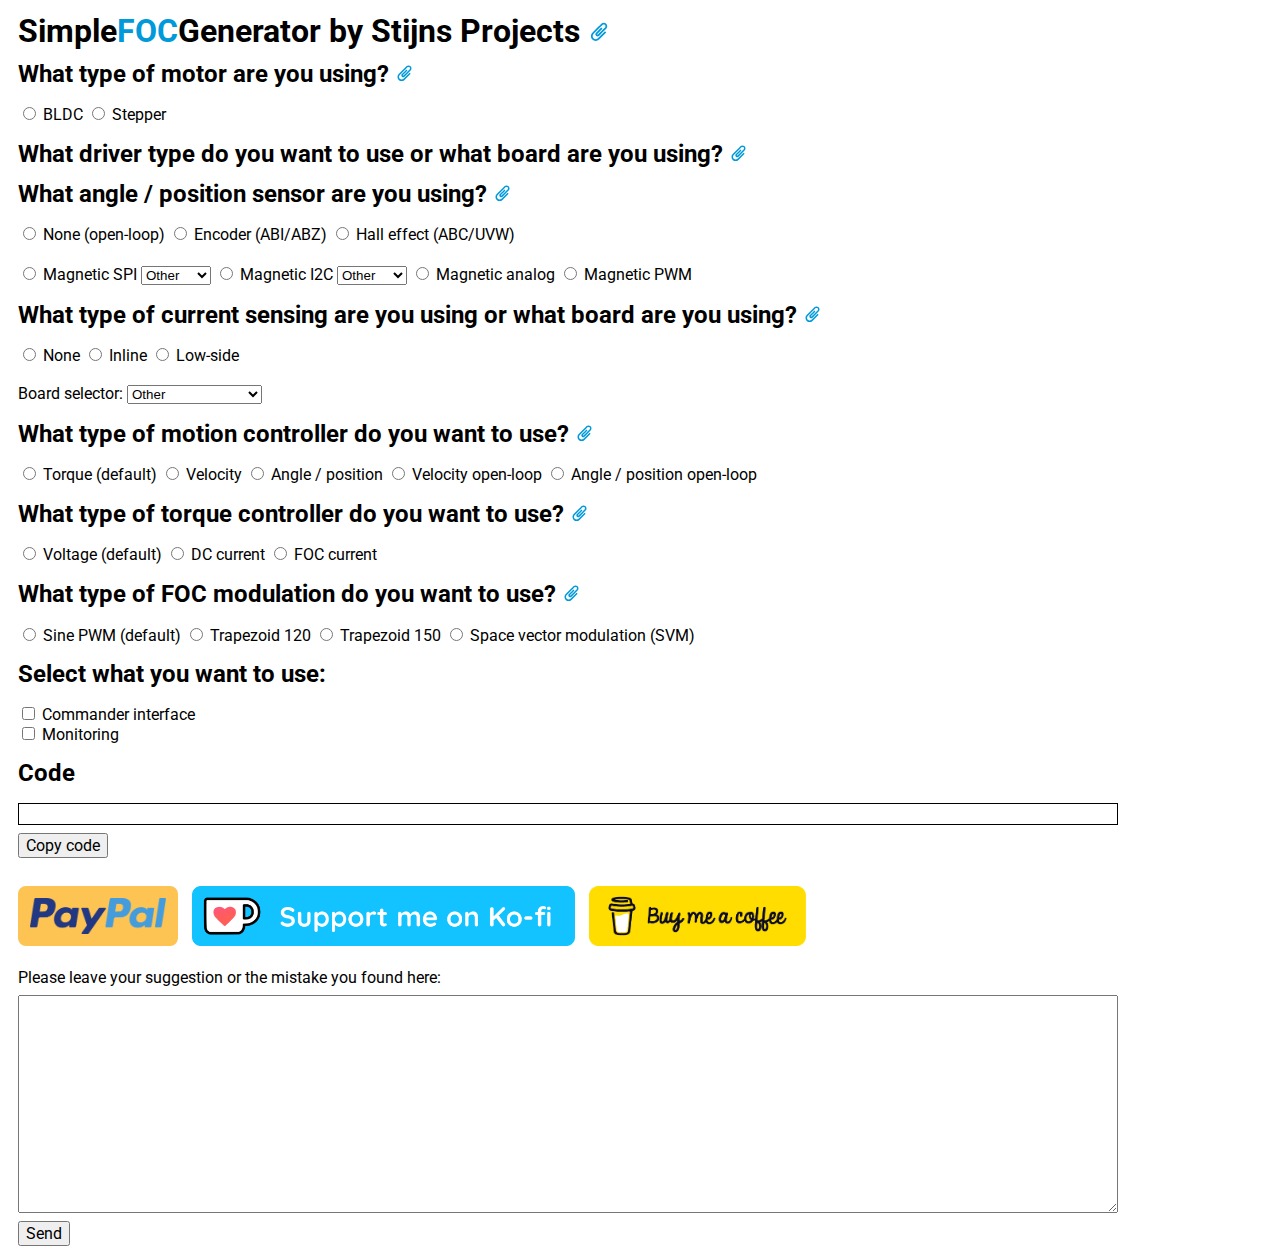
<file: index.html>
<!DOCTYPE html>
<html lang="en" class="left">
    <head>
        <meta name="google-site-verification" content="lFm5jOPvJV0CgWJwo2wZQu4RC_RhnDHLpehvc-tfCY8" />
        <meta charset="utf-8">
        <meta name="viewport" content="width=device-width, initial-scale=1">
        <link href="http://fonts.googleapis.com/css?family=Roboto" rel="stylesheet" type="text/css">
        <link href="style.css" rel="stylesheet">
        <script src="scripts.js"></script>
        <title> SimpleFOCGenerator </title>
        <!-- favicon -->
        <link rel="apple-touch-icon" sizes="180x180" href="apple-touch-icon.png">
        <link rel="icon" type="image/png" sizes="32x32" href="favicon-32x32.png">
        <link rel="icon" type="image/png" sizes="16x16" href="favicon-16x16.png">
        <link rel="manifest" href="site.webmanifest">
        <link rel="mask-icon" href="safari-pinned-tab.svg" color="#44a8fa">
        <meta name="msapplication-TileColor" content="#da532c">
        <meta name="theme-color" content="#ffffff">
    </head>

    <body>
        <div class="main">
            <h1> <a href="https://github.com/stijnsprojects/simplefocgenerator" target="_blank" rel="noopener noreferrer">Simple<span class="foc">FOC</span>Generator</a> by <a href="https://www.youtube.com/c/StijnsProjects"  target="_blank" rel="noopener noreferrer"> Stijns Projects <img src="paperclip.svg" alt="link" style="height: 21px;"></a></h1>
            
            <!-- motor selection -->
            <h2><a href="https://docs.simplefoc.com/motors_config" target="_blank" rel="noopener noreferrer"> What type of motor are you using? <img src="paperclip.svg" alt="link" class="paperclip"></a></h2>
            <div>
                <!-- buttons -->
                <div class="buttons">
                    <input type="radio" id="bldc" name="motor" onclick="motorcheck();">
                    <label for="bldc" title="Brushless DC motor"> BLDC </label>
                    <input type="radio" id="stepper" name="motor" onclick="motorcheck();">
                    <label for="stepper"> Stepper </label>
                </div>
                <!-- settings -->
                <div class="settings">
                    <div class="startup showonbldc showonstepper">
                        <br>
                        <label for="polepairs"> Pole pairs: </label>
                        <input type="text" id="polepairs" onchange="changevar(event);">
                        <label for="phaseresistance"> (Phase resistance): </label>
                        <input type="text" id="phaseresistance" onchange="changevarwithcomma(event);">
                        <label for="kvrating"> (K<sub>v</sub> rating): </label>
                        <input type="text" id="kvrating" onchange="changevarwithcomma(event);">
                    </div>
                    <div class="startup showonbldc showonstepper">
                        <br><br>
                        <label for="voltagelimit"> (Voltage limit): </label>
                        <input type="text" id="voltagelimit" onchange="changevar(event);" oninput="voltagelimitempty();">
                        <label for="velocitylimit"> (Velocity limit [rad/s] (default 20)): </label>
                        <input type="text" id="velocitylimit" onchange="changevar(event);" oninput="velocitylimitempty();">
                    </div>
                    <div class="startup showoncurrentsense">
                        <label for="currentlimit"> (Current limit (default 2A)): </label>
                        <input type="text" id="currentlimit" onchange="changevar(event);" oninput="currentlimitempty();">
                    </div>
                </div>
            </div>

            <!-- driver -->
            <h2><a href="https://docs.simplefoc.com/drivers_config" target="_blank" rel="noopener noreferrer"> What driver type do you want to use or what board are you using? <img src="paperclip.svg" alt="link" class="paperclip"></a></h2>
            <div>
                <!-- buttons -->
                <div class="buttons">
                    <div class="showonotherdriverboard">
                        <div class="startup showonbldc hideonstepper">
                            <input type="radio" id="3pwm" name="driver" onclick="drivercheck();">
                            <label for="3pwm"> BLDC Driver 3 PWM </label>
                            <input type="radio" id="6pwm" name="driver" onclick="drivercheck();">
                            <label for="6pwm"> BLDC Driver 6 PWM </label>
                            <br><br>
                        </div>
            
                        <div class="startup showonstepper hideonbldc">
                            <input type="radio" id="2pwm4" name="driver" onclick="drivercheck();">
                            <label for="2pwm4"> Stepper Driver 2 PWM 4 DIR (1 PWM and 2 DIR per phase) </label>
                            <input type="radio" id="2pwm2" name="driver" onclick="drivercheck();">
                            <label for="2pwm2"> Stepper Driver 2 PWM 2 DIR (1 PWM and 1 DIR per phase) </label>
                            <input type="radio" id="4pwm" name="driver" onclick="drivercheck();">
                            <label for="4pwm"> Stepper Driver 4 PWM </label>
                            <br><br>
                        </div>
                    </div>
                    
                    <div class="startup showonbldc showonstepper">
                        <label> Board selector: </label>
                        <select id="boardselector" onchange="drivercheck();">
                            <option value="other"> Other </option>
                            <option value="simplefocshield" class="showonbldc hideonstepper"> SimpleFOCSchield </option>
                            <option value="simplefocmini" class="showonbldc hideonstepper"> SimpleFOCMini </option>
                            <option value="bg431besc1" class="showonbldc hideonstepper"> B-G431B-ESC1 </option>
                            <option value="l298n" class="hideonbldc showonstepper"> L298N </option>
                        </select>
                    </div>
                </div>
                
            
                <!-- settings -->
                <div class="settings">
                    <div class="startup showon3pwm showonsimplefocshield showonsimplefocmini">
                        <br>
                        <div class="space">
                            <label for="pwma"> PWM pin phase A: </label>
                            <input type="text" id="pwma" onchange="changevar(event);">
                            <label for="pwmb"> PWM pin phase B: </label>
                            <input type="text" id="pwmb" onchange="changevarwithcomma(event);">
                            <label for="pwmc"> PWM pin phase C: </label>
                            <input type="text" id="pwmc" onchange="changevarwithcomma(event);">
                        </div>
                        <label for="enable3pwm"> (Enable pin): </label>
                        <input type="text" id="enable3pwm" onchange="changevarwithcomma(event);">
                        <br><br>
                        <img src="img3pwm.png" alt="3pwm" style="height: 250px">
                    </div>
        
                    <div class="startup showon6pwm">
                        <br>
                        <div class="space">
                            <label for="pwmah"> PWM high pin phase A: </label>
                            <input type="text" id="pwmah" onchange="changevar(event);">
                            <label for="pwmbh"> PWM high pin phase B: </label>
                            <input type="text" id="pwmbh" onchange="changevarwithcomma(event);">
                            <label for="pwmch"> PWM high pin phase C: </label>
                            <input type="text" id="pwmch" onchange="changevarwithcomma(event);">
                        </div>
                        <div class="space">
                            <label for="pwmal"> PWM low pin phase A: </label>
                            <input type="text" id="pwmal" onchange="changevarwithcomma(event);">
                            <label for="pwmbl"> PWM low pin phase B: </label>
                            <input type="text" id="pwmbl" onchange="changevarwithcomma(event);">
                            <label for="pwmcl"> PWM low pin phase C: </label>
                            <input type="text" id="pwmcl" onchange="changevarwithcomma(event);">
                        </div>
                        <div>
                            <label for="enable6pwm"> (Enable pin): </label>
                            <input type="text" id="enable6pwm" onchange="changevarwithcomma(event);">
                        </div>
                        <br><br>
                        <img src="img6pwm.png" alt="6pwm" style="height: 250px">
                    </div>
        
                    <div class="startup showon2pwm4">
                        <br>
                        <div class="space">
                            <label for="pwm1"> PWM 1: </label>
                            <input type="text" id="pwm1" onchange="changevar(event);">
                            <label for="phase1a"> DIR phase 1 A: </label>
                            <input type="text" id="phase1a" onchange="changevarwithcomma(event);">
                            <label for="phase1b"> DIR phase 1 B: </label>
                            <input type="text" id="phase1b" onchange="changevarwithcomma(event);">
                        </div>
                        <div class="space">
                            <label for="pwm2"> PWM 2: </label>
                            <input type="text" id="pwm2" onchange="changevarwithcomma(event);">
                            <label for="phase2a"> DIR phase 2 A: </label>
                            <input type="text" id="phase2a" onchange="changevarwithcomma(event);">
                            <label for="phase2b"> DIR phase 2 B: </label>
                            <input type="text" id="phase2b" onchange="changevarwithcomma(event);">
                        </div>
                        <div>
                            <label for="enable2pwm41"> (Enable pin 1): </label>
                            <input type="text" id="enable2pwm41" onchange="changevarwithcomma(event);">
                            <label for="enable2pwm42"> (Enable pin 2): </label>
                            <input type="text" id="enable2pwm42" onchange="changevarwithcomma(event);">
                        </div>
                        <br><br>
                        <img src="img2pwm4.png" alt="2pwm4" style="height: 300px">
                    </div>
        
                    <div class="startup showon2pwm2">
                        <br>
                        <div class="space">
                            <label for="pwmphase1"> PWM pin phase 1: </label>
                            <input type="text" id="pwmphase1" onchange="changevar(event);">
                            <label for="dirphase1"> DIR pin phase 1: </label>
                            <input type="text" id="dirphase1" onchange="changevarwithcomma(event);">
                        </div>
                        <div class="space">
                            <label for="pwmphase2"> PWM pin phase 2: </label>
                            <input type="text" id="pwmphase2" onchange="changevarwithcomma(event);">
                            <label for="dirphase2"> DIR pin phase 2: </label>
                            <input type="text" id="dirphase2" onchange="changevarwithcomma(event);">
                        </div>
                        <div class="space">
                            <label for="enable2pwm21"> (Enable pin 1): </label>
                            <input type="text" id="enable2pwm21" onchange="changevarwithcomma(event);">
                            <label for="enable2pwm22"> (Enable pin 2): </label>
                            <input type="text" id="enable2pwm22" onchange="changevarwithcomma(event);">
                        </div>
                        <br><br>
                        <img src="img2pwm2.png" alt="2pwm2" style="height: 300px">
                    </div>
        
                    <div class="startup showon4pwm showonl298n">
                        <br>
                        <div class="space">
                            <label for="pwm1a"> PWM pin phase 1 A: </label>
                            <input type="text" id="pwm1a" onchange="changevar(event);">
                            <label for="pwm1b"> PWM pin phase 1 B: </label>
                            <input type="text" id="pwm1b" onchange="changevarwithcomma(event);">
                        </div>
                        <div class="space">
                            <label for="pwm2a"> PWM pin phase 2 A: </label>
                            <input type="text" id="pwm2a" onchange="changevarwithcomma(event);">
                            <label for="pwm2b"> PWM pin phase 2 B: </label>
                            <input type="text" id="pwm2b" onchange="changevarwithcomma(event);">
                        </div>
                        <div class="space">
                            <label for="enable4pwm1"> (Enable pin 1): </label>
                            <input type="text" id="enable4pwm1" onchange="changevarwithcomma(event);">
                            <label for="enable4pwm2"> (Enable pin 2): </label>
                            <input type="text" id="enable4pwm2" onchange="changevarwithcomma(event);">
                        </div>
                        <br><br>
                        <img src="img4pwm.png" alt="4pwm" style="height: 250px">
                    </div>

                    <div class="startup showonbldc showonstepper">
                        <br>
                        <label for="psuvoltage"> (Power supply voltage (default 12V)): </label>
                        <input type="text" id="psuvoltage" onchange="changevar(event);" oninput="psuvoltageempty()">
                        <label for="drivervoltagelimit"> (Voltage limit): </label>
                        <input type="text" id="drivervoltagelimit" onchange="changevar(event);" oninput="drivervoltagelimitempty()">
                    </div>
                </div>
            </div>

            <!-- angle / position sensor -->
            <h2><a href="https://docs.simplefoc.com/sensors" target="_blank" rel="noopener noreferrer"> What angle / position sensor are you using? <img src="paperclip.svg" alt="link" class="paperclip"></a></h2>
            <div>
                <!-- buttons -->
                <div class="buttons">
                    <input type="radio" id="nones" name="sensor" onclick="sensorcheck();" oninput="clearindex();">
                    <label for="nones"> None (open-loop) </label>
                    <input type="radio" id="encoder" name="sensor" onclick="sensorcheck();">
                    <label for="encoder"> Encoder (ABI/ABZ) </label>
                    <input type="radio" id="halleffect" name="sensor" onclick="sensorcheck();">
                    <label for="halleffect"> Hall effect (ABC/UVW) </label>
                    <br><br>
                    <input type="radio" id="spi" name="sensor" onclick="sensorcheck();">
                    <label for="spi"> Magnetic SPI </label>
                    <select id="spiselector" name="sensor" onclick="sensorcheck();">
                        <option value="other"> Other </option>
                        <option value="as5147"> AS5147 </option>
                        <option value="ma730"> MA730 </option>
                    </select>
                    <input type="radio" id="i2c" name="sensor" onclick="sensorcheck();">
                    <label for="i2c"> Magnetic I2C </label>
                    <select id="i2cselector" onclick="sensorcheck();">
                        <option value="other"> Other </option>
                        <option value="as5600"> AS5600 </option>
                        <option value="as5048"> AS5048 </option>
                    </select>
                    <input type="radio" id="analog" name="sensor" onclick="sensorcheck();">
                    <label for="analog"> Magnetic analog </label>
                    <input type="radio" id="pwm" name="sensor" onclick="sensorcheck();">
                    <label for="pwm"> Magnetic PWM </label>
                    <div class="startup showonpwm">
                        <br><br>
                        <input type="radio" id="blocking" name="pwmtype" checked="checked" onclick="sensorcheck();">
                        <label for="blocking"> Blocking </label>
                        <input type="radio" id="interrupting" name="pwmtype" onclick="sensorcheck();">
                        <label for="interrupting"> Interrupting </label>
                    </div>
                </div>

                <!-- settings -->
                <div class="settings">
                    <div class="startup showonencoder">
                        <br>
                        <div class="space">
                            <label for="a"> Channel A pin: </label>
                            <input type="text" id="a" onchange="changevar(event);">
                            <label for="b"> Channel B pin: </label>
                            <input type="text" id="b" onchange="changevarwithcomma(event);">
                            <label for="i"> (Index pin): </label>
                            <input type="text" id="i" onchange="changevarwithcomma(event);" oninput="indexempty();">
                        </div>
                        <div class="space">
                            <label for="ppr"> Pulses per revolution (<math>ppr = cpr / 4</math>): </label>
                            <input type="text" id="ppr" onchange="changevarwithcomma(event);">
                        </div>
                    </div>

                    <div class="startup showonhalleffect">
                        <br>
                        <div class="space">
                            <label for="halla"> Hall A pin: </label>
                            <input type="text" id="halla" onchange="changevar(event);">
                            <label for="hallb"> Hall B pin: </label>
                            <input type="text" id="hallb" onchange="changevarwithcomma(event);">
                            <label for="hallc"> Hall C pin: </label>
                            <input type="text" id="hallc" onchange="changevarwithcomma(event);">
                        </div>
                        <div class="space">
                            <label for="hallpolepairs"> Pole pairs: </label>
                            <input type="text" id="hallpolepairs" onchange="changevarwithcomma(event);">
                        </div>
                    </div>

                    <div class="startup showonspi">
                        <br>
                        <div class="space">
                            <label for="cs"> Chip select pin: </label>
                            <input type="text" id="cs" onchange="changevar(event);">
                            <label for="resspi"> Resolution: </label>
                            <input type="text" id="resspi" onchange="changevarwithcomma(event);">
                            <label for="spireg"> (Angle / position register (default 0x3FFF)): </label>
                            <input type="text" id="spireg" onchange="changevarwithcomma(event);">
                        </div>
                    </div>

                    <div class="startup showonas5147">
                        <br>
                        <div class="spaceas5147">
                            <label for="csas5147"> Chip select pin: </label>
                            <input type="text" id="csas5147" onchange="changevar(event);">
                        </div>
                    </div>

                    <div class="startup showonma730">
                        <br>
                        <div class="space">
                            <label for="csma730"> Chip select pin: </label>
                            <input type="text" id="csma730" onchange="changevar(event);">
                        </div>
                    </div>

                    <div class="startup showoni2c">
                        <br>
                        <div class="space">
                            <label for="adress"> I2C adress: </label>
                            <input type="text" id="adress" onchange="changevar(event);">
                            <label for="resi2c"> Resolution </label>
                            <input type="text" id="resi2c" onchange="changevarwithcomma(event);">
                        </div>
                        <div class="space">
                            <label for="i2creg"> Angle register: </label>
                            <input type="text" id="i2creg" onchange="changevarwithcomma(event);">
                            <label for="msbreg"> Number of used msb register bits: </label>
                            <input type="text" id="msbreg" onchange="changevarwithcomma(event);">
                        </div>
                    </div>

                    <div class="startup showonanalog">
                        <br>
                        <div class="space">
                            <label for="analogpin"> Analog pin: </label>
                            <input type="text" id="analogpin" onchange="changevar(event);">
                            <label for="min"> Minimum: </label>
                            <input type="text" id="min" onchange="changevarwithcomma(event);">
                            <label for="max"> Maximum: </label>
                            <input type="text" id="max" onchange="changevarwithcomma(event);">
                        </div>
                    </div>

                    <div class="startup showonpwm">
                        <br>
                        <div class="space">
                            <label for="pwmpin"> PWM pin: </label>
                            <input type="text" id="pwmpin" onchange="changevar(event);">
                            <label for="tmin"> Minimum time [µs]: </label>
                            <input type="text" id="tmin" onchange="changevarwithcomma(event);">
                            <label for="tmax"> Maximum time [µs]: </label>
                            <input type="text" id="tmax" onchange="changevarwithcomma(event);">
                        </div>
                    </div>
                </div>
            </div>

            <!-- current sense -->
            <h2><a href="https://docs.simplefoc.com/current_sense" target="_blank" rel="noopener noreferrer"> What type of current sensing are you using or what board are you using? <img src="paperclip.svg" alt="link" class="paperclip"></a></h2>
            <div>
                <!-- buttons -->
                <div class="buttons">
                    <div class="showonothercurrentboard">
                        <input type="radio" id="nonec" name="current" onclick="currentsensecheck();">
                        <label for="nonec"> None </label>
                        <input type="radio" id="inline" name="current" onclick="currentsensecheck();">
                        <label for="inline"> Inline </label>
                        <input type="radio" id="lowside" name="current" onclick="currentsensecheck();">
                        <label for="lowside"> Low-side </label>
                        
                    </div>
                    <div>
                        <br class="showonothercurrentboard">
                        <label> Board selector: </label>
                        <select id="currentboardselector" onchange="currentsensecheck();">
                            <option value="other"> Other </option>
                            <option value="simplefocshield" class="showonbldc hideonstepper"> SimpleFOCSchield </option>
                            <option value="bg431besc1" class="showonbldc hideonstepper"> B-G431B-ESC1 </option>
                        </select>
                    </div>
                </div>

                <!-- settings -->
                <div class="settings">
                    <div class="startup showoninline">
                        <br>
                        <div class="space">
                            <label for="shunti"> Shunt resistace: </label>
                            <input type="text" id="shunti" onchange="changevar(event);">
                            <label for="gaini"> Gain: </label>
                            <input type="text" id="gaini" onchange="changevarwithcomma(event);">
                        </div>
                        <div>
                            <label for="currentai"> ADC pin phase A: </label>
                            <input type="text" id="currentai" onchange="changevarwithcomma(event);">
                            <label for="currentbi"> ADC pin phase B: </label>
                            <input type="text" id="currentbi" onchange="changevarwithcomma(event);">
                            <label for="currentci"> (ADC pin phase C): </label>
                            <input type="text" id="currentci" onchange="changevarwithcomma(event);">
                        </div>
                        <br><br>
                        <img src="imginline.png" alt="inline" style="height: 325px">
                    </div>
                    
                    <div class="startup showonlowside">
                        <br>
                        <div class="space">
                            <label for="shuntl"> Shunt resistace: </label>
                            <input type="text" id="shuntl" onchange="changevar(event);">
                            <label for="gainl"> Gain: </label>
                            <input type="text" id="gainl" onchange="changevarwithcomma(event);">
                        </div>
                        <div>
                            <label for="currental"> ADC pin phase A: </label>
                            <input type="text" id="currental" onchange="changevarwithcomma(event);">
                            <label for="currentbl"> ADC pin phase B: </label>
                            <input type="text" id="currentbl" onchange="changevarwithcomma(event);">
                            <label for="currentcl"> (ADC pin phase C): </label>
                            <input type="text" id="currentcl" onchange="changevarwithcomma(event);">
                        </div>
                        <br><br>
                        <img src="imglowside.png" alt="lowside" style="height: 425px">
                    </div>

                    <div class="startup showoncurrentsimplefocshield">
                        <br>
                        <div class="space">
                            <label for="currentas"> ADC pin phase A: </label>
                            <input type="text" id="currentas" onchange="changevarwithcomma(event);">
                            <label for="currentbs"> ADC pin phase B: </label>
                            <input type="text" id="currentbs" onchange="changevarwithcomma(event);">
                        </div>
                        <br><br>
                        <img src="imginline.png" alt="inline" style="height: 325px">
                    </div>
                </div>
            </div>

            <!-- motion controller -->
            <h2><a href="https://docs.simplefoc.com/motion_control" target="_blank" rel="noopener noreferrer"> What type of motion controller do you want to use? <img src="paperclip.svg" alt="link" class="paperclip"></a></h2>
            <div class="buttons">
                <div>
                    <input type="radio" id="torque" name="motioncontroller" class="showonsensor" onclick="motioncontrollercheck();">
                    <label for="torque" class="showonsensor"> Torque (default) </label>
                    <input type="radio" id="velocity" name="motioncontroller" class="showonsensor" onclick="motioncontrollercheck();">
                    <label for="velocity" class="showonsensor"> Velocity </label>
                    <input type="radio" id="angle" name="motioncontroller" class="showonsensor" onclick="motioncontrollercheck();">
                    <label for="angle" class="showonsensor"> Angle / position </label>
                    <input type="radio" id="velocityopenloop" name="motioncontroller" class="showonnones" onclick="motioncontrollercheck();">
                    <label for="velocityopenloop" class="showonnones"> Velocity open-loop </label>
                    <input type="radio" id="angleopenloop" name="motioncontroller" class="showonnones" onclick="motioncontrollercheck();">
                    <label for="angleopenloop" class="showonnones"> Angle / position open-loop </label>
                </div>
            </div>
            <div class="settings">
                <div class="startup showonsensor">
                    <br>
                    <label for="pvel"> Velocity PID controller: K<sub>P</sub>: </label>
                    <input type="text" id="pvel" onchange="changevar(event);" oninput="pvelempty();">
                    <label for="ivel"> K<sub>I</sub>: </label>
                    <input type="text" id="ivel" onchange="changevar(event);" oninput="ivelempty();">
                    <label for="dvel"> K<sub>D</sub>: </label>
                    <input type="text" id="dvel" onchange="changevar(event);" oninput="dvelempty();">
                    <div class="startup showonangle">
                        <br><br>
                        <label for="pangle"> Angle / position P controller P value: </label>
                        <input type="text" id="pangle" onchange="changevar(event);" oninput="pangleempty();">
                    </div>
                </div>
            </div>
            

            <!-- torque controller -->
            <h2><a href="https://docs.simplefoc.com/torque_control" target="_blank" rel="noopener noreferrer"> What type of torque controller do you want to use? <img src="paperclip.svg" alt="link" class="paperclip"></a></h2>
            <div class="buttons">
                <input type="radio" id="voltage" name="torquecontroller" onclick="torquecontrollercheck();">
                <label for="voltage"> Voltage (default) </label>
                <input class="showoncurrentsense" type="radio" id="dccurrent" name="torquecontroller" onclick="torquecontrollercheck();">
                <label class="showoncurrentsense" for="dccurrent"> DC current </label>
                <input class="showoncurrentsense" type="radio" id="foccurrent" name="torquecontroller" onclick="torquecontrollercheck();">
                <label class="showoncurrentsense" for="foccurrent"> FOC current </label>
            </div>

            <!-- foc modulation -->
            <div class="hideonstepper showonbldc">
                <br class="startup showonsensor">
                <a href="https://docs.simplefoc.com/bldcmotor#step-51-pwm-modulation-type" target="_blank" rel="noopener noreferrer"> <h2 class="showonsensor"> What type of FOC modulation do you want to use? <img src="paperclip.svg" alt="link" class="paperclip"></h2></a>
                <div class="showonsensor buttons">
                    <br class="startup showonsensor">
                    <br class="startup showonsensor">
                    <div>
                        <input type="radio" id="sinepwm" name="focmodulation" onclick="focmodulationcheck();">
                        <label for="sinepwm"> Sine PWM (default) </label>
                        <input type="radio" id="trapezoid120" name="focmodulation" onclick="focmodulationcheck();">
                        <label for="trapezoid120"> Trapezoid 120 </label>
                        <input type="radio" id="trapezoid150" name="focmodulation" onclick="focmodulationcheck();">
                        <label for="trapezoid150"> Trapezoid 150 </label>
                        <input type="radio" id="spacevectorpwm" name="focmodulation" onclick="focmodulationcheck();">
                        <label for="spacevectorpwm"> Space vector modulation (SVM) </label>
                    </div>
                    
                </div>
            </div>
            
            <!-- extra -->
            <h2> Select what you want to use: </h2>
            <div class="buttons">
                <input type="checkbox" id="commander" onclick="commandercheck();">
                <label for="commander"> Commander interface </label>
                <br>
                <input type="checkbox" id="monitoring" onclick="monitoringcheck();">
                <label for="monitoring"> Monitoring </label>
            </div>

            <h2> Code </h2>
        </div>
        <div>
            <div id="code">
                <code>
                    <div class="startup showonbldc showonstepper"> #include &ltSimpleFOC.h&gt <br><br></div>


                    <div class="startup showonbldc hideonstepper"> // BLDC motor instance BLDCMotor(polepairs, (R), (KV)) <br></div>
                    <div class="startup showonbldc hideonstepper"> BLDCMotor motor = BLDCMotor(<span id="varpolepairs"></span><span id="varphaseresistance"></span><span id="varkvrating"></span>); <br><br></div>
                    
                    <div class="startup showonstepper hideonbldc"> // Stepper motor instance StepperMotor(polepairs, (R), (KV)) <br></div>
                    <div class="startup showonstepper hideonbldc"> StepperMotor motor = StepperMotor(<span id="var2polepairs"></span><span id="var2phaseresistance"></span><span id="var2kvrating"></span>); <br><br></div>


                    <div class="startup showon3pwm"> // BLDC driver instance BLDCDriver3PWM(phA, phB, phC, (en)) <br></div>
                    <div class="startup showon3pwm"> BLDCDriver3PWM driver = BLDCDriver3PWM(<span id="varpwma"></span><span id="varpwmb"></span><span id="varpwmc"></span><span id="varenable3pwm"></span>); <br><br></div>
                    
                    <div class="startup showon6pwm"> // BLDC driver instance BLDCDriver6PWM(phA_h, phA_l, phB_h, phB_l, phC_h, phC_l, (en)) <br></div>
                    <div class="startup showon6pwm"> BLDCDriver6PWM driver = BLDCDriver6PWM(<span id="varpwmah"></span><span id="varpwmal"></span><span id="varpwmbh"></span><span id="varpwmbl"></span><span id="varpwmch"></span><span id="varpwmcl"></span><span id="varenable6pwm"></span>); <br><br></div>
                    
                    <div class="startup showon2pwm4"> // Stepper driver instance StepperDriver4PWM(pwm1, ph1A, ph1B, pwm2, ph2A, ph2B, (en1), (en2)) <br></div>
                    <div class="startup showon2pwm4"> StepperDriver2PWM driver = StepperDriver2PWM(<span id="varpwm1"></span><span id="varphase1a"></span><span id="varphase1b"></span><span id="varpwm2"></span><span id="varphase2a"></span><span id="varphase2b"></span><span id="varenable2pwm41"></span><span id="varenable2pwm42"></span>); <br><br></div>
                    
                    <div class="startup showon2pwm2"> // Stepper driver instance StepperDriver2PWM(pwm1, dir1, pwm2, dir2, (en1), (en2)) <br></div>
                    <div class="startup showon2pwm2"> StepperDriver2PWM driver = StepperDriver2PWM(<span id="varpwmphase1"></span><span id="vardirphase1"></span><span id="varpwmphase2"></span><span id="vardirphase2"></span><span id="varenable2pwm21"></span><span id="varenable2pwm22"></span>); <br><br></div>
                    
                    <div class="startup showon4pwm"> // Stepper driver instance StepperDriver4PWM(ph1A, ph1B, ph2A, ph2B, (en1), (en2)) <br></div>
                    <div class="startup showon4pwm"> StepperDriver4PWM driver = StepperDriver4PWM(<span id="varpwm1a"></span><span id="varpwm1b"></span><span id="varpwm2a"></span><span id="varpwm2b"></span><span id="varenable4pwm1"></span><span id="varenable4pwm2"></span>); <br><br></div>

                    <div class="startup showonbg431besc1"> // BLDC driver instance BLDCDriver6PWM(phA_h, phA_l, phB_h, phB_l, phC_h, phC_l, (en)) <br></div>
                    <div class="startup showonbg431besc1"> BLDCDriver6PWM driver = BLDCDriver6PWM(A_PHASE_UH, A_PHASE_UL, A_PHASE_VH, A_PHASE_VL, A_PHASE_WH, A_PHASE_WL); <br><br></div>
                    
                    <div class="startup showonsimplefocshield"> // BLDC driver instance BLDCDriver3PWM(phA, phB, phC, (en)) <br></div>
                    <div class="startup showonsimplefocshield"> BLDCDriver3PWM driver = BLDCDriver3PWM(<span id="var2pwma"></span><span id="var2pwmb"></span><span id="var2pwmc"></span><span id="var2enable3pwm"></span>); <br><br></div>

                    <div class="startup showonsimplefocmini"> // BLDC driver instance BLDCDriver3PWM(phA, phB, phC, (en)) <br></div>
                    <div class="startup showonsimplefocmini"> BLDCDriver3PWM driver = BLDCDriver3PWM(<span id="var2pwma"></span><span id="var2pwmb"></span><span id="var2pwmc"></span><span id="var2enable3pwm"></span>); <br><br></div>
                    
                    <div class="startup showonl298n"> // Stepper driver instance StepperDriver4PWM(ph1A, ph1B, ph2A, ph2B, (en1), (en2)) <br></div>
                    <div class="startup showonl298n"> StepperDriver4PWM driver = StepperDriver4PWM(<span id="var2pwm1a"></span><span id="var2pwm1b"></span><span id="var2pwm2a"></span><span id="var2pwm2b"></span><span id="var2enable4pwm1"></span><span id="var2enable4pwm2"></span>); <br><br></div>


                    <div class="startup showonencoder"> // position / angle sensor instance Encoder(encA, encB , cpr, (index)) <br></div>
                    <div class="startup showonencoder"> Encoder sensor = Encoder(<span id="vara"></span><span id="varb"></span><span id="varppr"></span><span id="vari"></span>); <br></div>
                    <div class="startup showonencoder"> void doA(){sensor.handleA();} <br></div>
                    <div class="startup showonencoder"> void doB(){sensor.handleB();} <br></div>
                    <div class="startup showonindex"> void doIndex(){sensor.handleIndex();} </div>
                    <br class="startup showonencoder"><br class="startup showonindex">
                    
                    <div class="startup showonhalleffect"> // position / angle sensor instance HallSensor(hallA, hallB , hallC , pole pairs) <br></div>
                    <div class="startup showonhalleffect"> HallSensor sensor = HallSensor(<span id="varhalla"></span><span id="varhallb"></span><span id="varhallc"></span><span id="varhallpolepairs"></span>); <br></div>
                    <div class="startup showonhalleffect"> void doA(){sensor.handleA();} <br></div>
                    <div class="startup showonhalleffect"> void doB(){sensor.handleB();} <br></div>
                    <div class="startup showonhalleffect"> void doC(){sensor.handleC();} <br><br></div>
                    
                    <div class="startup showonspi"> // position / angle sensor instance MagneticSensorSPI(chip select, bit resolution, angle register) <br></div>
                    <div class="startup showonspi"> MagneticSensorSPI sensor = MagneticSensorSPI(<span id="varcs"></span><span id="varresspi"></span><span id="varspireg"></span>); <br><br></div>
                    
                    <div class="startup showoni2c"> // position / angle sensor instance MagneticSensorI2C(chip address, bit resolution, angle read register msb, used msb register bits) <br></div>
                    <div class="startup showoni2c"> MagneticSensorI2C sensor = MagneticSensorI2C(<span id="varadress"></span><span id="varresi2c"></span><span id="vari2creg"></span><span id="varmsbreg"></span>); <br><br></div>
                    
                    <div class="startup showonanalog"> // position / angle sensor instance MagneticSensorAnalog(analog pin, minimum, maximum) <br></div>
                    <div class="startup showonanalog"> MagneticSensorAnalog sensor = MagneticSensorAnalog(<span id="varanalogpin"></span><span id="varmin"></span><span id="varmax"></span>); <br><br></div>
                    
                    <div class="startup showonpwm"> // position / angle sensor instance MagneticSensorPWM(PWM pin, minimum pulse, maximum pulse) <br></div>
                    <div class="startup showonpwm"> MagneticSensorPWM sensor = MagneticSensorPWM(<span id="varpwmpin"></span><span id="vartmin"></span><span id="vartmax"></span>); <br></div>
                    <div class="startup showonblocking"><br></div>
                    <div class="startup showoninterrupting"> // create the buffering function <br></div>
                    <div class="startup showoninterrupting"> void doPWM(){sensor.handlePWM();} <br><br></div>
                    
                    <div class="startup showonas5147"> // position / angle sensor instance MagneticSensorSPI(chip select, AS5147_SPI) <br></div>
                    <div class="startup showonas5147"> MagneticSensorSPI sensor = MagneticSensorSPI(<span id="varcsas5147"></span>, AS5147_SPI); <br><br></div>
                    
                    <div class="startup showonma730"> // position / angle sensor instance MagneticSensorSPI(chip select, MA730_SPI) <br></div>
                    <div class="startup showonma730"> MagneticSensorSPI sensor = MagneticSensorSPI(<span id="varcsma730"></span>, MA730_SPI); <br><br></div>
                    
                    <div class="startup showonas5600"> // position / angle sensor instance <br></div>
                    <div class="startup showonas5600"> MagneticSensorI2C sensor = MagneticSensorI2C(AS5600_I2C); <br><br></div>
                    
                    <div class="startup showonas5048"> // position / angle sensor instance <br></div>
                    <div class="startup showonas5048"> MagneticSensorI2C sensor = MagneticSensorI2C(AS5048_I2C); <br><br></div>


                    <div class="startup showoninline"> // inline current sense instance InlineCurrentSense(R, gain, phA, phB, (phC)) <br></div>
                    <div class="startup showoninline"> InlineCurrentSense currentsense  = InlineCurrentSense(<span id="varshunti"></span><span id="vargaini"></span><span id="varcurrentai"></span><span id="varcurrentbi"></span><span id="varcurrentci"></span>); <br><br></div>
                    
                    <div class="startup showonlowside"> // lowside current sense instance LowsideCurrentSense(R, gain, phA, phB, (phC)) <br></div>
                    <div class="startup showonlowside"> LowsideCurrentSense currentsense  = LowsideCurrentSense(<span id="varshuntl"></span><span id="vargainl"></span><span id="varcurrental"></span><span id="varcurrentbl"></span><span id="varcurrentcl"></span>); <br><br></div>
                    
                    <div class="startup showoncurrentsimplefocshield"> // inline current sense instance InlineCurrentSense(R, gain, phA, phB, (phC)) <br></div>
                    <div class="startup showoncurrentsimplefocshield"> InlineCurrentSense currentsense  = InlineCurrentSense(0.01, 50</span><span id="varcurrentas"></span><span id="varcurrentbs"></span>); <br><br></div>
                    
                    <div class="startup showoncurrentbg431besc1"> // inline current sense instance InlineCurrentSense(R, gain, phA, phB, phC) <br></div>
                    <div class="startup showoncurrentbg431besc1"> InlineCurrentSense currentsense  = InlineCurrentSense(0.003, -64.0/7.0, A_OP1_OUT, A_OP2_OUT, A_OP3_OUT); <br><br></div>


                    <div class="startup showoncommander"> // commander instance <br></div>
                    <div class="startup showoncommander"> Commander command = Commander(Serial); <br></div>
                    <div class="startup showoncommander"> void doTarget(char* cmd){command.motion(&motor, cmd);} <br><br></div>


                    <div class="startup showonbldc showonstepper"> void setup() { <br></div>

                    <div class="startup showonmonitoring showoncommander"> &nbsp;&nbsp;&nbsp;&nbsp;// start serial <br></div>
                    <div class="startup showonmonitoring showoncommander"> &nbsp;&nbsp;&nbsp;&nbsp;Serial.begin(115200); <br><br></div>

                    <div class="startup showonanyi2c"> &nbsp;&nbsp;&nbsp;&nbsp;// set I2C clock speed <br></div>
                    <div class="startup showonanyi2c"> &nbsp;&nbsp;&nbsp;&nbsp;Wire.setClock(400000); <br><br></div>
                
                    <div class="startup showonhalleffect"> &nbsp;&nbsp;&nbsp;&nbsp;// USE_EXTERN is default (1k - 5k recommended), change to USE_INTERN if needed <br></div>
                    <div class="startup showonhalleffect"> &nbsp;&nbsp;&nbsp;&nbsp;sensor.pullup = Pullup::USE_EXTERN; <br></div>
                    <div class="startup showonsensor"> &nbsp;&nbsp;&nbsp;&nbsp;// initialize sensor <br></div>
                    <div class="startup showonsensor"> &nbsp;&nbsp;&nbsp;&nbsp;sensor.init(); <br></div>
                    <div class="startup showonencoder"> &nbsp;&nbsp;&nbsp;&nbsp;// enable encoder interrupts <br></div>
                    <div class="startup showonencoder"> &nbsp;&nbsp;&nbsp;&nbsp;sensor.enableInterrupts(doA, doB<span class="startup showonindex">, doIndex</span>); <br></div>
                    <div class="startup showonhalleffect"> &nbsp;&nbsp;&nbsp;&nbsp;// enable Hall effect interrupts <br></div>
                    <div class="startup showonhalleffect"> &nbsp;&nbsp;&nbsp;&nbsp;sensor.enableInterrupts(doA, doB, doC); <br></div>
                    <div class="startup showoninterrupting"> &nbsp;&nbsp;&nbsp;&nbsp;// enable PWM interrupts <br></div>
                    <div class="startup showoninterrupting"> &nbsp;&nbsp;&nbsp;&nbsp;sensor.enableInterrupt(doPWM); <br><br></div>
                    <div class="startup showonsensor"> &nbsp;&nbsp;&nbsp;&nbsp;// link sensor to motor <br></div>
                    <div class="startup showonsensor"> &nbsp;&nbsp;&nbsp;&nbsp;motor.linkSensor(&#38;sensor); <br><br></div>


                    <div class="startup showonpsuvoltage"> &nbsp;&nbsp;&nbsp;&nbsp;// set power supply voltage <br></div>
                    <div class="startup showonpsuvoltage"> &nbsp;&nbsp;&nbsp;&nbsp;driver.voltage_power_supply = <span id="varpsuvoltage"></span>; <br></div>
                    <div class="startup showondrivervoltagelimit"> &nbsp;&nbsp;&nbsp;&nbsp;// set driver voltage limit, this phase voltage <br></div>
                    <div class="startup showondrivervoltagelimit"> &nbsp;&nbsp;&nbsp;&nbsp;driver.voltage_limit = <span id="vardrivervoltagelimit"></span>; <br></div>
                    <div class="startup showonbldc showonstepper"> &nbsp;&nbsp;&nbsp;&nbsp;// initialize driver <br></div>
                    <div class="startup showonbldc showonstepper"> &nbsp;&nbsp;&nbsp;&nbsp;driver.init(); <br></div>
                    <div class="startup showonbldc showonstepper"> &nbsp;&nbsp;&nbsp;&nbsp;// link driver to motor <br></div>
                    <div class="startup showonbldc showonstepper"> &nbsp;&nbsp;&nbsp;&nbsp;motor.linkDriver(&#38;driver); <br></div>
                    <br class="startup showonnonec">
                    <div class="startup showoncurrentsense"> &nbsp;&nbsp;&nbsp;&nbsp;// link driver to current sense <br></div>
                    <div class="startup showoncurrentsense"> &nbsp;&nbsp;&nbsp;&nbsp;currentsense.linkDriver(&driver); <br><br></div>


                    <div class="startup showontorque"> &nbsp;&nbsp;&nbsp;&nbsp;// set motion control type to torque (default)<br></div>
                    <div class="startup showontorque"> &nbsp;&nbsp;&nbsp;&nbsp;motor.controller = MotionControlType::torque; <br><br></div>

                    <div class="startup showonvelocity"> &nbsp;&nbsp;&nbsp;&nbsp;// set motion control type to velocity <br></div>
                    <div class="startup showonvelocity"> &nbsp;&nbsp;&nbsp;&nbsp;motor.controller = MotionControlType::velocity; <br><br></div>

                    <div class="startup showonangle"> &nbsp;&nbsp;&nbsp;&nbsp;// set motion control type to angle / position <br></div>
                    <div class="startup showonangle"> &nbsp;&nbsp;&nbsp;&nbsp;motor.controller = MotionControlType::angle; <br><br></div>

                    <div class="startup showonvelocityopenloop"> &nbsp;&nbsp;&nbsp;&nbsp;// set motion control type to velocity openloop<br></div>
                    <div class="startup showonvelocityopenloop"> &nbsp;&nbsp;&nbsp;&nbsp;motor.controller = MotionControlType::velocity_openloop; <br><br></div>

                    <div class="startup showonangleopenloop"> &nbsp;&nbsp;&nbsp;&nbsp;// set motion control type to angle / postion openloop <br></div>
                    <div class="startup showonangleopenloop"> &nbsp;&nbsp;&nbsp;&nbsp;motor.controller = MotionControlType::angle_openloop; <br><br></div>


                    <div class="startup showonvoltage"> &nbsp;&nbsp;&nbsp;&nbsp;// set torque control type to voltage (default) <br></div>
                    <div class="startup showonvoltage"> &nbsp;&nbsp;&nbsp;&nbsp;motor.torque_controller = TorqueControlType::voltage; <br><br></div>

                    <div class="startup showondccurrent"> &nbsp;&nbsp;&nbsp;&nbsp;// set torque control type to DC current <br></div>
                    <div class="startup showondccurrent"> &nbsp;&nbsp;&nbsp;&nbsp;motor.torque_controller = TorqueControlType::dc_current; <br><br></div>
                    
                    <div class="startup showonfoccurrent"> &nbsp;&nbsp;&nbsp;&nbsp;// set torque control type to FOC current <br></div>
                    <div class="startup showonfoccurrent"> &nbsp;&nbsp;&nbsp;&nbsp;motor.torque_controller = TorqueControlType::foc_current; <br><br></div>


                    <div class="startup showonsinepwm"> &nbsp;&nbsp;&nbsp;&nbsp;// set FOC modulation type to sinusoidal <br></div>
                    <div class="startup showonsinepwm"> &nbsp;&nbsp;&nbsp;&nbsp;motor.foc_modulation = FOCModulationType::SinePWM; <br><br></div>

                    <div class="startup showontrapezoid120"> &nbsp;&nbsp;&nbsp;&nbsp;// set FOC modulation type to trapezoidal 120 <br></div>
                    <div class="startup showontrapezoid120"> &nbsp;&nbsp;&nbsp;&nbsp;motor.foc_modulation = FOCModulationType::Trapezoid_120; <br><br></div>

                    <div class="startup showontrapezoid150"> &nbsp;&nbsp;&nbsp;&nbsp;// set FOC modulation type to trapezoidal 150 <br></div>
                    <div class="startup showontrapezoid150"> &nbsp;&nbsp;&nbsp;&nbsp;motor.foc_modulation = FOCModulationType::Trapezoid_150; <br><br></div>

                    <div class="startup showonspacevectorpwm"> &nbsp;&nbsp;&nbsp;&nbsp;// set FOC modulation type to space vector modulation <br></div>
                    <div class="startup showonspacevectorpwm"> &nbsp;&nbsp;&nbsp;&nbsp;motor.foc_modulation = FOCModulationType::SpaceVectorPWM; <br><br></div>


                    <div class="startup showonpvel"> &nbsp;&nbsp;&nbsp;&nbsp;// velocity PID controller <br></div>
                    <div class="startup showonpvel"> &nbsp;&nbsp;&nbsp;&nbsp;motor.PID_velocity.P = <span id="varpvel"></span>; <br></div>
                    <div class="startup showonivel"> &nbsp;&nbsp;&nbsp;&nbsp;motor.PID_velocity.I = <span id="varivel"></span>; <br></div>
                    <div class="startup showondvel"> &nbsp;&nbsp;&nbsp;&nbsp;motor.PID_velocity.D = <span id="vardvel"></span>; <br></div>
                    <div class="startup showonpangle"> &nbsp;&nbsp;&nbsp;&nbsp;// angle / position P controller <br></div>
                    <div class="startup showonpangle"> &nbsp;&nbsp;&nbsp;&nbsp;motor.P_angle.P = <span id="varpangle"></span>; <br></div>

                    <div class="startup showonvoltagelimit"> &nbsp;&nbsp;&nbsp;&nbsp;// set motor voltage limit, this limits Vq <br></div>
                    <div class="startup showonvoltagelimit"> &nbsp;&nbsp;&nbsp;&nbsp;motor.voltage_limit = <span id="varvoltagelimit"></span>; <br></div>
                    <div class="startup showonvelocitylimit"> &nbsp;&nbsp;&nbsp;&nbsp;// set motor velocity limit <br></div>
                    <div class="startup showonvelocitylimit"> &nbsp;&nbsp;&nbsp;&nbsp;motor.velocity_limit = <span id="varvelocitylimit"></span>; <br></div>
                    <div class="startup showoncurrentlimit"> &nbsp;&nbsp;&nbsp;&nbsp;// set motor current limit, this limits Iq <br></div>
                    <div class="startup showoncurrentlimit"> &nbsp;&nbsp;&nbsp;&nbsp;motor.current_limit = <span id="varcurrentlimit"></span>; <br></div>
                    <br class="startup showonvoltagelimit showonvelocitylimit showoncurrentlimit">

                    <div class="startup showonmonitoring"> &nbsp;&nbsp;&nbsp;&nbsp;// use monitoring <br></div>
                    <div class="startup showonmonitoring"> &nbsp;&nbsp;&nbsp;&nbsp;motor.useMonitoring(Serial); <br></div>
                    <br class="startup showonmonitoring">

                    <div class="startup showonbldc showonstepper"> &nbsp;&nbsp;&nbsp;&nbsp;// initialize motor <br></div>
                    <div class="startup showonbldc showonstepper"> &nbsp;&nbsp;&nbsp;&nbsp;motor.init(); <br><br></div>


                    <div class="startup showoncurrentsense"> &nbsp;&nbsp;&nbsp;&nbsp;// initialize current sensing and link it to the motor <br></div>
                    <div class="startup showoncurrentsense"> &nbsp;&nbsp;&nbsp;&nbsp;// https://docs.simplefoc.com/inline_current_sense#where-to-place-the-current_sense-configuration-in-your-foc-code <br></div>
                    <div class="startup showoncurrentsense"> &nbsp;&nbsp;&nbsp;&nbsp;currentsense.init(); <br></div>
                    <div class="startup showoncurrentsense"> &nbsp;&nbsp;&nbsp;&nbsp;motor.linkCurrentSense(&#38;currentsense); <br><br></div>


                    <div class="startup showonsensor"> &nbsp;&nbsp;&nbsp;&nbsp;// align sensor and start FOC  <br></div>
                    <div class="startup showonsensor"> &nbsp;&nbsp;&nbsp;&nbsp;motor.initFOC(); <br><br></div>
                    

                    <div class="startup showoncommander"> &nbsp;&nbsp;&nbsp;&nbsp;// add command to commander <br></div>
                    <div class="startup showoncommander"> &nbsp;&nbsp;&nbsp;&nbsp;command.add('M', doTarget, "target"); <br><br></div>


                    <div class="startup showonbldc showonstepper"> &nbsp;&nbsp;&nbsp;&nbsp;_delay(1000); <br></div>


                    <div class="startup showonbldc showonstepper"> } <br><br></div>


                    <div class="startup showonbldc showonstepper"> void loop() { <br></div>
                    

                    <div class="startup showonsensor"> &nbsp;&nbsp;&nbsp;&nbsp;// main FOC algorithm function <br></div>
                    <div class="startup showonsensor"> &nbsp;&nbsp;&nbsp;&nbsp;// the faster you run this function the better <br></div>
                    <div class="startup showonsensor"> &nbsp;&nbsp;&nbsp;&nbsp;motor.loopFOC(); <br></div>
                    <br class="startup showonsensor">

                    <div class="startup showonbldc showonstepper"> &nbsp;&nbsp;&nbsp;&nbsp;// this function can be run at much lower frequency than loopFOC() <br></div>
                    <div class="startup showonbldc showonstepper"> &nbsp;&nbsp;&nbsp;&nbsp;motor.move(); <br></div>
                    <br class="startup showonbldc showonstepper">
                    
                    <div class="startup showonmonitoring"> &nbsp;&nbsp;&nbsp;&nbsp;// significantly slowing the execution down <br></div>
                    <div class="startup showonmonitoring"> &nbsp;&nbsp;&nbsp;&nbsp;motor.monitor(); <br></div>
                    <br class="startup showonmonitoring">

                    <div class="startup showoncommander"> &nbsp;&nbsp;&nbsp;&nbsp;// user communication <br></div>
                    <div class="startup showoncommander"> &nbsp;&nbsp;&nbsp;&nbsp;command.run(); <br></div>

                    <div class="startup showonbldc showonstepper"> } <br></div>
                </code>
            </div>
            <button style="font-family: 'Roboto', sans-serif; font-size: 16px; margin-top: 8px;" onclick="copycode()"> Copy code </button>
        </div>
        <br>
        <a href="https://www.paypal.com/donate/?hosted_button_id=9RDTWTXFRXVKW" target="_blank" rel="noopener noreferrer"><img src="paypal.png" alt="paypal" style="height: 36px; border: 12px solid #fec453; border-radius: 8px; background-color: #fec453; margin-top: 10px; margin-right: 10px;"></a>
        <a href="https://ko-fi.com/P5P0EOWUM" target="_blank" rel="noopener noreferrer"><img src="kofi.png" alt="kofi" style="height: 60px; margin-right: 10px;"></a>    
        <a href="https://www.buymeacoffee.com/stijnsprojects" target="_blank" rel="noopener noreferrer"><img src="buymeacoffee.png" alt="buymeacoffee" style="height: 60px !important; width: 217px !important; margin-top: 10px;"></a>
        <br><br>
        <div>
            <form action="https://formspree.io/f/mqkjkarz" method="POST">
                <div class="main" style="margin-bottom: 8px;"> Please leave your suggestion or the mistake you found here: </div>
                <textarea class="main" style="font-size: 16px;" name="message" id="message"></textarea>
                <br>
                <button type="submit" style="font-family: 'Roboto', sans-serif; font-size: 16px; margin-top: 4px;"> Send </button>
            </form>
        </div>
    </body>
</html>
</file>
<file: style.css>
a {
    color: inherit;
    text-decoration: inherit;
}

.main {
    font-family: "Roboto", sans-serif;
    line-height: 120%;
}

.foc {
    color: #0099da;
}

.space {
    margin-bottom: 3px;
}

.left {
    margin-left: 10px;
}

.paperclip {
    height: 18px;
}

#code {
    font-size: 16px;
    padding: 10px;
    border: 1px solid black;
    width: 1078px;
}

#message {
    width: 1082px;
    height: 200px;
    padding: 8px;
}
</file>
